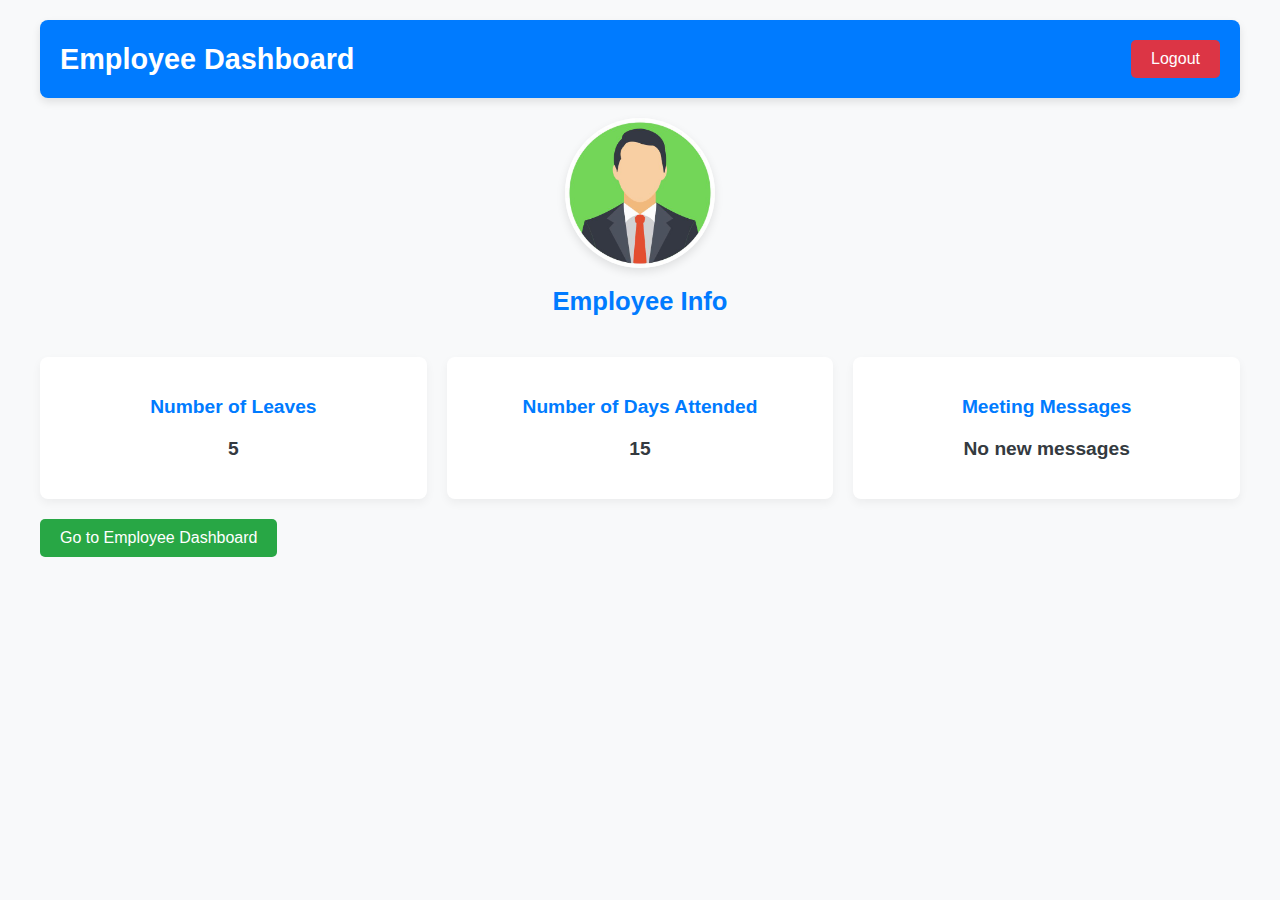
<file: index.html>
<!DOCTYPE html>
<html lang="en">
<head>
    <meta charset="UTF-8">
    <meta name="viewport" content="width=device-width, initial-scale=1.0">
    <title>Employee Dashboard</title>
    <style>
        body {
            font-family: 'Segoe UI', Tahoma, Geneva, Verdana, sans-serif;
            margin: 0;
            padding: 0;
            background-color: #f8f9fa;
            color: #000;
        }

        .dashboard {
            max-width: 1200px;
            margin: 0 auto;
            padding: 20px;
        }

        header {
            display: flex;
            justify-content: space-between;
            align-items: center;
            background-color: #007bff;
            padding: 20px;
            color: white;
            border-radius: 8px;
            box-shadow: 0 4px 8px rgba(0, 0, 0, 0.1);
        }

        header h1 {
            margin: 0;
            font-size: 1.8rem;
        }

        button#logoutBtn {
            background-color: #dc3545;
            color: white;
            border: none;
            padding: 10px 20px;
            border-radius: 5px;
            cursor: pointer;
            font-size: 1rem;
        }

        button#logoutBtn:hover {
            background-color: #c82333;
        }

        .overview {
            display: flex;
            flex-wrap: wrap;
            gap: 20px;
            margin-top: 20px;
        }

        .employee-info {
            display: flex;
            align-items: center;
            flex-direction: column;
            flex: 1 1 100%;
            text-align: center;
        }

        .employee-image img {
            border-radius: 50%;
            width: 150px;
            height: 150px;
            object-fit: cover;
            box-shadow: 0 4px 10px rgba(0, 0, 0, 0.1);
            margin-bottom: 15px;
        }

        h2 {
            margin-top: 0;
            font-size: 1.6rem;
            color: #007bff;
        }

        .card {
            background-color: white;
            border-radius: 8px;
            box-shadow: 0 4px 10px rgba(0, 0, 0, 0.05);
            padding: 20px;
            flex: 1 1 300px;
            text-align: center;
        }

        .card h3 {
            font-size: 1.2rem;
            color: #007bff;
            margin-bottom: 10px;
        }

        .card p {
            font-size: 1.2rem;
            font-weight: bold;
            color: #343a40;
        }

        @media (max-width: 768px) {
            .overview {
                flex-direction: column;
            }
        }

        .dashboard-btn {
            display: inline-block;
            background-color: #28a745;
            color: white;
            text-decoration: none;
            padding: 10px 20px;
            border-radius: 5px;
            font-size: 1rem;
            cursor: pointer;
        }

        .dashboard-btn:hover {
            background-color: #218838;
        }
    </style>
</head>
<body>
    <div class="dashboard">
        <header>
            <h1>Employee Dashboard</h1>
            <button id="logoutBtn">Logout</button>
        </header>

        <section class="overview">
            <div class="employee-info">
                <div class="employee-image">
                    <img src="img.jpeg" alt="Employee Image" id="employeePhoto">
                </div>
                <h2>Employee Info</h2>
            </div>

            <div class="card">
                <h3>Number of Leaves</h3>
                <p id="employeeLeaves">5</p>
            </div>
            <div class="card">
                <h3>Number of Days Attended</h3>
                <p id="employeeDaysAttended">15</p>
            </div>
            <div class="card">
                <h3>Meeting Messages</h3>
                <p id="employeeMessages">No new messages</p>
            </div>

            <!-- Link to another page (Employee Dashboard) -->
            <a href="emloyee.html" class="dashboard-btn">Go to Employee Dashboard</a>
        </section>
    </div>

    <script src="employee.js" defer></script>
</body>
</html>
</file>
